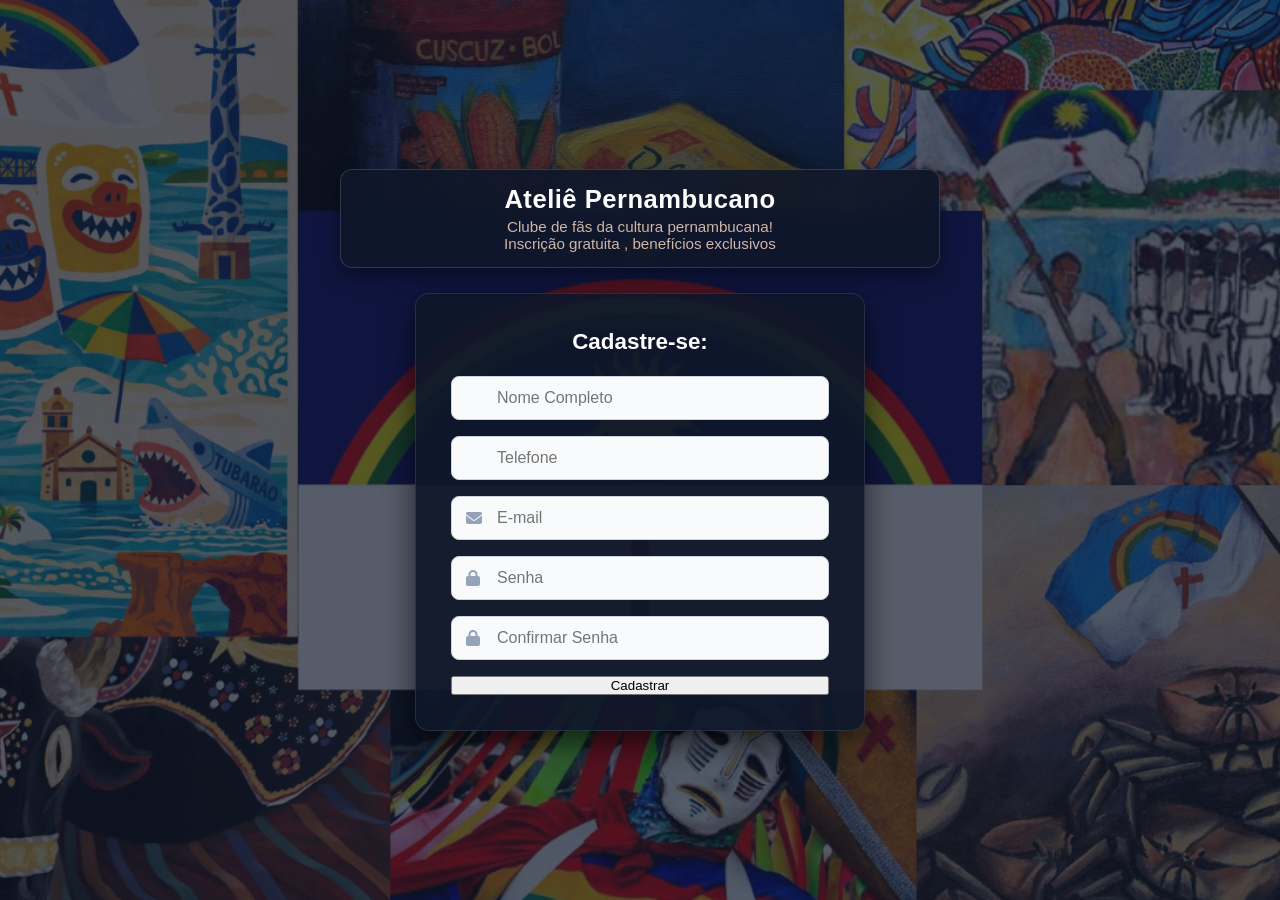
<file: atelie_pernambucano/index.html>
<!DOCTYPE html>
<html lang="pt-BR">
<head>
 <meta charset="UTF-8">
 <meta name="viewport" content="width=device-width", initial-scale="1.0">
 <title>Cadastre-se - Ateliê Pernambucano</title>
 <!--Importação de biblioteca chamada FontAwesome para usar ícone de telefone, cadeado e etc.-->
 <link rel="stylesheet" href="https://cdnjs.cloudflare.com/ajax/libs/font-awesome/6.4.0/css/all.min.css">
<!--Nessa etapa agora estou ligando o HTML ao arquivo de estilos CSS-->
<link rel="stylesheet" href="style.css"
</head>
<body>

    <!---Cabeçalho do site-->
    <header class="header">
        <h1>Ateliê Pernambucano</h1>
        <p>Clube de fãs da cultura pernambucana!</p>
        <p>Inscrição gratuita , benefícios exclusivos</p>
    </header>

    <!---Formulário de cadastro-->
    <main class="container">
    <!--Tag de <form> onde agrupo todos os campos do cadastro-->
    <form class="formulario">
    <h2>Cadastre-se:</h2>
    
        <!--Campo 1 - Nome Completo-->
        <div class="input-grupo">
            <input type="text" placeholder="Nome Completo" required>
        </div>
        
        <!--Campo 2 - Telefone (com ícone)-->
        <div class="input-grupo"
            <i class="fa-solid fa-phone"></i>
            <input type="tel" placeholder="Telefone" required>
        </div>
         
        <!--Campo 3- Email + Ícone-->
        <div class="input-grupo">
                <i class="fa-solid fa-envelope"></i>
                <input type="email" placeholder="E-mail" required>
            </div>

        <!--Campo 4 - Senha do usuário-->
        <div class="input-grupo">
            <i class="fa-solid fa-lock"></i>
            <input type="password" placeholder="Senha" required>
        </div>

        <!--Campo 5 - Confirmar a senha do usuário-->
        <div class="input-grupo">
            <i class="fa-solid fa-lock"></i>
            <input type="password" placeholder="Confirmar Senha" required>
        </div>
        
        <!--Botão de enviar-->
        <button type="submit" class="btn=Cadastrar">Cadastrar</button>
    </form>
    </main>


</body>
</html>




















</html>
</file>
<file: atelie_pernambucano/style.css>
/* RESET E BOX MODEL EXIGIDO PELO PROFESSOR */
* {
    margin: 0;
    padding: 0;
    box-sizing: border-box;
}

body {
    font-family: Arial, sans-serif;
    /* Fundo do site com a sua imagem e película escura */
    background: linear-gradient(rgba(15, 23, 42, 0.7), rgba(15, 23, 42, 0.7)), 
                url("design_teste.png");
    background-size: cover;
    color: #fefdfd;
    min-height: 100vh;
    background-position: center;
    background-repeat: no-repeat;
    
    display: flex;
    flex-direction: column;
    align-items: center;
    justify-content: center;
    padding: 20px;
}

/*  HEADER*/
    .header {
    background: rgba(15, 23, 42, 0.9); 
    backdrop-filter: blur(8px);
    padding: 15px 30px;
    text-align: center;
    border-radius: 12px;
    border: 1px solid rgba(255, 255, 255, 0.15);
    margin-bottom: 25px;
    box-shadow: 0 8px 20px rgba(0, 0, 0, 0.4);
    max-width: 600px;
    width: 100%;
}

.header h1 {
    font-size: 1.6rem;
    color: #fefdfd;
    margin-bottom: 4px;
    letter-spacing: 0.5px;
}

.header p {
    font-size: 0.95rem;
    color: #d1b5a5;
}

/* CONTAINER E FLEXBOX */
.container {
    width: 100%;
    display: flex;
    justify-content: center;
    align-items: center;
}

.formulario {
    background: rgba(15, 23, 42, 0.92); /* Azul escuro elegante com leve transparência */
    padding: 35px;
    border-radius: 14px;
    width: 100%;
    max-width: 450px; 
    box-shadow: 0 12px 30px rgba(0, 0, 0, 0.6);
    border: 1px solid rgba(255, 255, 255, 0.1);

    display: flex;
    flex-direction: column;
    gap: 16px;
    color: #fbfcfe;
}

.formulario h2 {
    text-align: center;
    color: #ffffff;
    margin-bottom: 5px;
    font-size: 1.4rem;
}

/* POSICIONAMENTO DE ÍCONES (Garante que nenhum ícone fuja) */
.input-grupo {
    position: relative;
    width: 100%;
}

.input-grupo i {
    position: absolute;
    left: 15px;
    top: 50%;
    transform: translateY(-50%);
    color: #94a3b8;
    font-size: 1rem;
}

.input-grupo input {
    width: 100%;
    padding: 12px 12px 12px 45px; /* Espaço exato para o ícone */
    border: 1px solid #cbd5e1;
    border-radius: 8px;
    background-color: #f8fafc;
    font-size: 1rem;
    outline: none;
    transition: all 0.3s ease;
    color: #1e293b;
}

/* FEEDBACK VISUAL (:hover e :focus) */
.input-grupo input:hover {
    border-color: #94a3b8;
}

.input-grupo input:focus {
    border-color: #3b82f6;
    box-shadow: 0 0 0 3px rgba(59, 130, 246, 0.25);
    background-color: #fff;
}

.btn-cadastrar {
    background: linear-gradient(135deg, #1e3a8a, #1d4ed8);
    color: white;
    padding: 12px;
    border: none;
    border-radius: 8px;
    font-size: 1.05rem;
    font-weight: bold;
    cursor: pointer;
    transition: filter 0.3s;
    margin-top: 5px;
}

.btn-cadastrar:hover {
    filter: brightness(1.1);
}

/* RESPONSIVIDADE */
@media (max-width: 600px) {
    .formulario {
        padding: 20px;
    }
    
    .header h1 {
        font-size: 1.3rem;
    }
}
</file>
